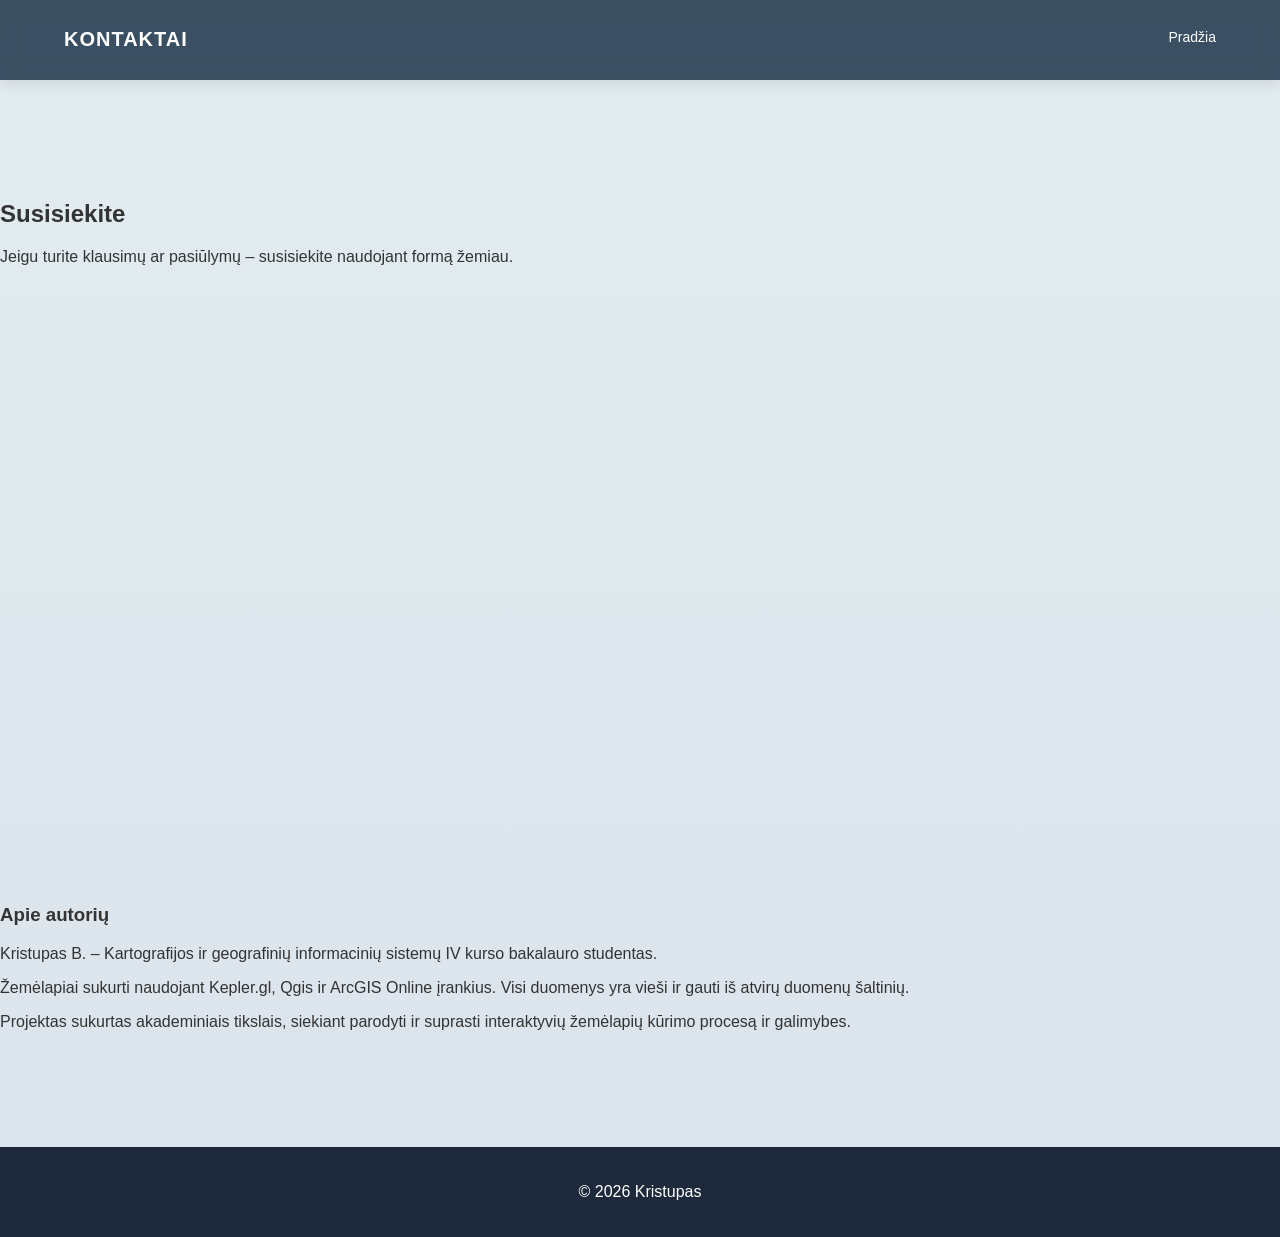
<file: 4_praktinis/contacts.html>
<!DOCTYPE html>
<html lang="lt">
<head>
    <meta charset="UTF-8">
    <meta name="viewport" content="width=device-width, initial-scale=1.0">
    <title>Kontaktai</title>
    <link rel="stylesheet" href="css/style.css">
</head>
<body>

<header>
    <h1>Kontaktai</h1>
    <nav>
        <a href="index.html">Pradžia</a>
    </nav>
</header>

<section id="contact">
    <h2>Susisiekite</h2>

    <p>Jeigu turite klausimų ar pasiūlymų – susisiekite naudojant formą žemiau.</p>

    <!-- GOOGLE FORMS -->
    <iframe 
        src="https://docs.google.com/forms/d/e/1FAIpQLSdI-ZJ0U16gWDK025bOaSBMWpqWD8bQbBULqVtmUP702WwUSQ/viewform?embedded=true"
        width="100%" 
        height="600" 
        frameborder="0">
    </iframe>

    <div class="author">
        <h3>Apie autorių</h3>
        <p>Kristupas B. – Kartografijos ir geografinių informacinių sistemų IV kurso bakalauro studentas.</p>
        <p> Žemėlapiai sukurti naudojant Kepler.gl, Qgis ir ArcGIS Online įrankius. Visi duomenys yra vieši ir gauti iš atvirų duomenų šaltinių.
        <p>Projektas sukurtas akademiniais tikslais, siekiant parodyti ir suprasti interaktyvių žemėlapių kūrimo procesą ir galimybes.
    </div>
</section>

<footer>
    <p>© 2026 Kristupas</p>
</footer>

</body>
</html>
</file>
<file: 4_praktinis/css/style.css>
body {
    margin: 0;
    font-family: Arial, sans-serif;
    background: linear-gradient(to bottom, #e3edf0, #dbe3ec);
    color: #333;
}
/* HERO */
#hero {
    height: 80vh;
    background: url('../images/hero.jpg') center/cover no-repeat;
    display: flex;
    align-items: center;
    justify-content: center;
    color: white;
    text-align: center;
    position: relative;
}

#hero::after {
    content: "";
    position: absolute;
    inset: 0;
    background: rgba(0,0,0,0.5);
}

.hero-content {
    position: relative;
    z-index: 2;
    max-width: 700px;
}

.hero-content h2 {
    font-size: 36px;
    margin-bottom: 15px;
}

.btn {
    display: inline-block;
    margin-top: 20px;
    padding: 12px 25px;
    background: #3b82f6;
    color: white;
    text-decoration: none;
    border-radius: 6px;
}
/* HEADER */
header {
    background: rgba(49, 71, 89, 0.95); 
    backdrop-filter: blur(10px);
    color: white; 
    padding: 15px 5%;
    display: flex;
    justify-content: space-between;
    align-items: center;
    position: sticky;
    top: 0;
    z-index: 1000;
    box-shadow: 0 4px 15px rgba(0,0,0,0.1);
}

header h1 {
    font-size: 20px;
    letter-spacing: 1px;
    text-transform: uppercase;
}
nav {
    display: flex;
    gap: 25px;
}   
nav a {
    color: white !important;
    text-decoration: none; 
    position: relative;
    padding-bottom: 5px;
    font-size: 14px;
    transition: color 0.3s ease;
}

nav a:visited {
    color: white !important;
}
nav a:hover {
    color: rgba(255, 255, 255, 0.8) !important;
}

nav a::after {
    content: "";
    position: absolute;
    width: 0;
    height: 2px;
    bottom: 0;
    left: 0;
    background-color: #3b82f6; 
    transition: width 0.3s ease;
}

nav a:hover::after {
    width: 100%;
}

/* SECTIONS */
section {
    padding: 100px 0;
}

.container {
    max-width: 1100px;
    margin: auto;
    padding: 0 20px;
}

/* ABOUT */
#about {
    background-color: #f8fafc; 
    padding: 80px 0;
    border-bottom: 1px solid #e2e8f0;
}

#about .container {
    background: white;
    padding: 40px;
    border-radius: 20px;
    box-shadow: 0 10px 30px rgba(0,0,0,0.05); 
    border-left: 5px solid #819FA6; 
}

#about h2 {
    color: #1e293b;
    font-size: 28px;
    margin-bottom: 15px;
}

/* INFO CARDS */
#info {
    display: flex;
    justify-content: center;
    gap: 20px;
    flex-wrap: wrap;
}

.card {
    display: block;
    flex: 1;
    max-width: 360px;
    width:100%;
    height: 250px;

    background-size: cover;
    background-position: center;

    border-radius: 12px;
    overflow: hidden;
    position: relative;

    text-decoration: none;
    color: white;

    transition: transform 0.3s ease, box-shadow 0.3s ease;
}
.card:hover {
    transform: translateY(-10px) scale(1.02);
}
  

.card:nth-child(1) {
    background-image: url('../images/map1.jpg');
}

.card:nth-child(2) {
    background-image: url('../images/map2.jpg');
}

.card:nth-child(3) {
    background-image: url('../images/map3.jpg');
}
.overlay {
    position: absolute;
    inset: 0;
    background: rgba(0,0,0,0.5);
    padding: 20px;
    display: flex;
    flex-direction: column;
    justify-content: flex-end;
}

/* MAPS */
#maps h2 {
    text-align: center;
    font-size: 36px;
    color: #1e293b;
    margin-bottom: 50px;
    position: relative;
    padding-bottom: 15px;
}

#maps h2::after {
    content: "";
    position: absolute;
    bottom: 0;
    left: 50%;
    transform: translateX(-50%);
    width: 80px;
    height: 4px;
    background: #260C06;
    border-radius: 2px;
}
#maps h3 {
    margin-bottom: 25px;
    text-align: center;
}

#maps > .container > p {
    text-align: center;
    color: #555;
    margin-bottom: 50px;
}
.map {
    max-width: 1200px;
    margin: 0 auto 60px auto;
    margin-bottom: 80px;
    padding-bottom: 30px;
    border-bottom: 1px solid #ddd;
}

.map iframe {
    width: 100%;
    height: 750px;
    border: none;
    border-radius: 10px;
}
.map-description {
    margin-top: 15px;
    max-width: 800px;
    color: #444;
}

/* FOOTER */
footer {
    background: #1e293b;
    color: white;
    text-align: center;
    padding: 20px;
}
html {
    scroll-behavior: smooth;
}

.fade-in {
    opacity: 0;
    transform: translateY(30px);
    transition: all 0.6s ease;
}

.fade-in.show {
    opacity: 1;
    transform: translateY(0);
}

/* MOBILE */
@media (max-width: 768px) {
    header {
        flex-direction: column;
        text-align: center;
    }

    nav {
        margin-top: 10px;
    }

    #info {
        flex-direction: column;
    }

    section {
        padding: 30px 20px;
    }

    .map iframe {
        height: 300px;
    }
}
</file>
